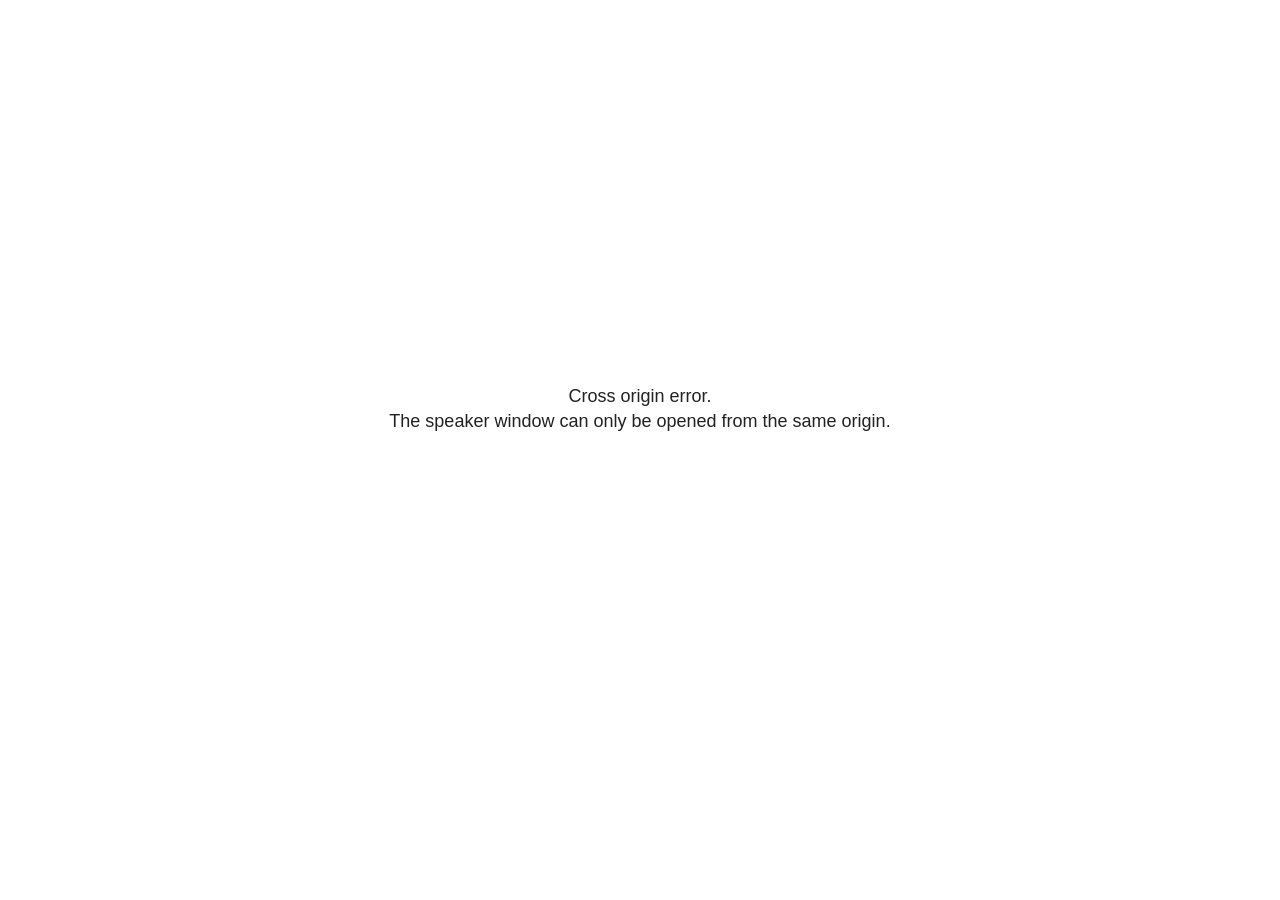
<file: presentation_260720_files/libs/revealjs/plugin/notes/speaker-view.html>
<!--
	NOTE: You need to build the notes plugin after making changes to this file.
-->
<html lang="en">
	<head>
		<meta charset="utf-8">

		<title>reveal.js - Speaker View</title>

		<style>
			body {
				font-family: Helvetica;
				font-size: 18px;
			}

			#current-slide,
			#upcoming-slide,
			#speaker-controls {
				padding: 6px;
				box-sizing: border-box;
				-moz-box-sizing: border-box;
			}

			#current-slide iframe,
			#upcoming-slide iframe {
				width: 100%;
				height: 100%;
				border: 1px solid #ddd;
			}

			#current-slide .label,
			#upcoming-slide .label {
				position: absolute;
				top: 10px;
				left: 10px;
				z-index: 2;
			}

			#connection-status {
				position: absolute;
				top: 0;
				left: 0;
				width: 100%;
				height: 100%;
				z-index: 20;
				padding: 30% 20% 20% 20%;
				font-size: 18px;
				color: #222;
				background: #fff;
				text-align: center;
				box-sizing: border-box;
				line-height: 1.4;
			}

			.overlay-element {
				height: 34px;
				line-height: 34px;
				padding: 0 10px;
				text-shadow: none;
				background: rgba( 220, 220, 220, 0.8 );
				color: #222;
				font-size: 14px;
			}

			.overlay-element.interactive:hover {
				background: rgba( 220, 220, 220, 1 );
			}

			#current-slide {
				position: absolute;
				width: 60%;
				height: 100%;
				top: 0;
				left: 0;
				padding-right: 0;
			}

			#upcoming-slide {
				position: absolute;
				width: 40%;
				height: 40%;
				right: 0;
				top: 0;
			}

			/* Speaker controls */
			#speaker-controls {
				position: absolute;
				top: 40%;
				right: 0;
				width: 40%;
				height: 60%;
				overflow: auto;
				font-size: 18px;
			}

				.speaker-controls-time.hidden,
				.speaker-controls-notes.hidden {
					display: none;
				}

				.speaker-controls-time .label,
				.speaker-controls-pace .label,
				.speaker-controls-notes .label {
					text-transform: uppercase;
					font-weight: normal;
					font-size: 0.66em;
					color: #666;
					margin: 0;
				}

				.speaker-controls-time, .speaker-controls-pace {
					border-bottom: 1px solid rgba( 200, 200, 200, 0.5 );
					margin-bottom: 10px;
					padding: 10px 16px;
					padding-bottom: 20px;
					cursor: pointer;
				}

				.speaker-controls-time .reset-button {
					opacity: 0;
					float: right;
					color: #666;
					text-decoration: none;
				}
				.speaker-controls-time:hover .reset-button {
					opacity: 1;
				}

				.speaker-controls-time .timer,
				.speaker-controls-time .clock {
					width: 50%;
				}

				.speaker-controls-time .timer,
				.speaker-controls-time .clock,
				.speaker-controls-time .pacing .hours-value,
				.speaker-controls-time .pacing .minutes-value,
				.speaker-controls-time .pacing .seconds-value {
					font-size: 1.9em;
				}

				.speaker-controls-time .timer {
					float: left;
				}

				.speaker-controls-time .clock {
					float: right;
					text-align: right;
				}

				.speaker-controls-time span.mute {
					opacity: 0.3;
				}

				.speaker-controls-time .pacing-title {
					margin-top: 5px;
				}

				.speaker-controls-time .pacing.ahead {
					color: blue;
				}

				.speaker-controls-time .pacing.on-track {
					color: green;
				}

				.speaker-controls-time .pacing.behind {
					color: red;
				}

				.speaker-controls-notes {
					padding: 10px 16px;
				}

				.speaker-controls-notes .value {
					margin-top: 5px;
					line-height: 1.4;
					font-size: 1.2em;
				}

			/* Layout selector */
			#speaker-layout {
				position: absolute;
				top: 10px;
				right: 10px;
				color: #222;
				z-index: 10;
			}
				#speaker-layout select {
					position: absolute;
					width: 100%;
					height: 100%;
					top: 0;
					left: 0;
					border: 0;
					box-shadow: 0;
					cursor: pointer;
					opacity: 0;

					font-size: 1em;
					background-color: transparent;

					-moz-appearance: none;
					-webkit-appearance: none;
					-webkit-tap-highlight-color: rgba(0, 0, 0, 0);
				}

				#speaker-layout select:focus {
					outline: none;
					box-shadow: none;
				}

			.clear {
				clear: both;
			}

			/* Speaker layout: Wide */
			body[data-speaker-layout="wide"] #current-slide,
			body[data-speaker-layout="wide"] #upcoming-slide {
				width: 50%;
				height: 45%;
				padding: 6px;
			}

			body[data-speaker-layout="wide"] #current-slide {
				top: 0;
				left: 0;
			}

			body[data-speaker-layout="wide"] #upcoming-slide {
				top: 0;
				left: 50%;
			}

			body[data-speaker-layout="wide"] #speaker-controls {
				top: 45%;
				left: 0;
				width: 100%;
				height: 50%;
				font-size: 1.25em;
			}

			/* Speaker layout: Tall */
			body[data-speaker-layout="tall"] #current-slide,
			body[data-speaker-layout="tall"] #upcoming-slide {
				width: 45%;
				height: 50%;
				padding: 6px;
			}

			body[data-speaker-layout="tall"] #current-slide {
				top: 0;
				left: 0;
			}

			body[data-speaker-layout="tall"] #upcoming-slide {
				top: 50%;
				left: 0;
			}

			body[data-speaker-layout="tall"] #speaker-controls {
				padding-top: 40px;
				top: 0;
				left: 45%;
				width: 55%;
				height: 100%;
				font-size: 1.25em;
			}

			/* Speaker layout: Notes only */
			body[data-speaker-layout="notes-only"] #current-slide,
			body[data-speaker-layout="notes-only"] #upcoming-slide {
				display: none;
			}

			body[data-speaker-layout="notes-only"] #speaker-controls {
				padding-top: 40px;
				top: 0;
				left: 0;
				width: 100%;
				height: 100%;
				font-size: 1.25em;
			}

			@media screen and (max-width: 1080px) {
				body[data-speaker-layout="default"] #speaker-controls {
					font-size: 16px;
				}
			}

			@media screen and (max-width: 900px) {
				body[data-speaker-layout="default"] #speaker-controls {
					font-size: 14px;
				}
			}

			@media screen and (max-width: 800px) {
				body[data-speaker-layout="default"] #speaker-controls {
					font-size: 12px;
				}
			}

		</style>
	</head>

	<body>

		<div id="connection-status">Loading speaker view...</div>

		<div id="current-slide"></div>
		<div id="upcoming-slide"><span class="overlay-element label">Upcoming</span></div>
		<div id="speaker-controls">
			<div class="speaker-controls-time">
				<h4 class="label">Time <span class="reset-button">Click to Reset</span></h4>
				<div class="clock">
					<span class="clock-value">0:00 AM</span>
				</div>
				<div class="timer">
					<span class="hours-value">00</span><span class="minutes-value">:00</span><span class="seconds-value">:00</span>
				</div>
				<div class="clear"></div>

				<h4 class="label pacing-title" style="display: none">Pacing – Time to finish current slide</h4>
				<div class="pacing" style="display: none">
					<span class="hours-value">00</span><span class="minutes-value">:00</span><span class="seconds-value">:00</span>
				</div>
			</div>

			<div class="speaker-controls-notes hidden">
				<h4 class="label">Notes</h4>
				<div class="value"></div>
			</div>
		</div>
		<div id="speaker-layout" class="overlay-element interactive">
			<span class="speaker-layout-label"></span>
			<select class="speaker-layout-dropdown"></select>
		</div>

		<script>

			(function() {

				var notes,
					notesValue,
					currentState,
					currentSlide,
					upcomingSlide,
					layoutLabel,
					layoutDropdown,
					pendingCalls = {},
					lastRevealApiCallId = 0,
					connected = false

				var connectionStatus = document.querySelector( '#connection-status' );

				var SPEAKER_LAYOUTS = {
					'default': 'Default',
					'wide': 'Wide',
					'tall': 'Tall',
					'notes-only': 'Notes only'
				};

				setupLayout();

				let openerOrigin;

				try {
					openerOrigin = window.opener.location.origin;
				}
				catch ( error ) { console.warn( error ) }

				// In order to prevent XSS, the speaker view will only run if its
				// opener has the same origin as itself
				if( window.location.origin !== openerOrigin ) {
					connectionStatus.innerHTML = 'Cross origin error.<br>The speaker window can only be opened from the same origin.';
					return;
				}

				var connectionTimeout = setTimeout( function() {
					connectionStatus.innerHTML = 'Error connecting to main window.<br>Please try closing and reopening the speaker view.';
				}, 5000 );

				window.addEventListener( 'message', function( event ) {

					// Validate the origin of all messages to avoid parsing messages
					// that aren't meant for us. Ignore when running off file:// so
					// that the speaker view continues to work without a web server.
					if( window.location.origin !== event.origin && window.location.origin !== 'file://' ) {
						return
					}

					clearTimeout( connectionTimeout );
					connectionStatus.style.display = 'none';

					var data = JSON.parse( event.data );

					// The overview mode is only useful to the reveal.js instance
					// where navigation occurs so we don't sync it
					if( data.state ) delete data.state.overview;

					// Messages sent by the notes plugin inside of the main window
					if( data && data.namespace === 'reveal-notes' ) {
						if( data.type === 'connect' ) {
							handleConnectMessage( data );
						}
						else if( data.type === 'state' ) {
							handleStateMessage( data );
						}
						else if( data.type === 'return' ) {
							pendingCalls[data.callId](data.result);
							delete pendingCalls[data.callId];
						}
					}
					// Messages sent by the reveal.js inside of the current slide preview
					else if( data && data.namespace === 'reveal' ) {
						if( /ready/.test( data.eventName ) ) {
							// Send a message back to notify that the handshake is complete
							window.opener.postMessage( JSON.stringify({ namespace: 'reveal-notes', type: 'connected'} ), '*' );
						}
						else if( /slidechanged|fragmentshown|fragmenthidden|paused|resumed/.test( data.eventName ) && currentState !== JSON.stringify( data.state ) ) {

							dispatchStateToMainWindow( data.state );

						}
					}

				} );

				/**
				 * Updates the presentation in the main window to match the state
				 * of the presentation in the notes window.
				 */
				const dispatchStateToMainWindow = debounce(( state ) => {
					window.opener.postMessage( JSON.stringify({ method: 'setState', args: [ state ]} ), '*' );
				}, 500);

				/**
				 * Asynchronously calls the Reveal.js API of the main frame.
				 */
				function callRevealApi( methodName, methodArguments, callback ) {

					var callId = ++lastRevealApiCallId;
					pendingCalls[callId] = callback;
					window.opener.postMessage( JSON.stringify( {
						namespace: 'reveal-notes',
						type: 'call',
						callId: callId,
						methodName: methodName,
						arguments: methodArguments
					} ), '*' );

				}

				/**
				 * Called when the main window is trying to establish a
				 * connection.
				 */
				function handleConnectMessage( data ) {

					if( connected === false ) {
						connected = true;

						setupIframes( data );
						setupKeyboard();
						setupNotes();
						setupTimer();
						setupHeartbeat();
					}

				}

				/**
				 * Called when the main window sends an updated state.
				 */
				function handleStateMessage( data ) {

					// Store the most recently set state to avoid circular loops
					// applying the same state
					currentState = JSON.stringify( data.state );

					// No need for updating the notes in case of fragment changes
					if ( data.notes ) {
						notes.classList.remove( 'hidden' );
						notesValue.style.whiteSpace = data.whitespace;
						if( data.markdown ) {
							notesValue.innerHTML = marked( data.notes );
						}
						else {
							notesValue.innerHTML = data.notes;
						}
					}
					else {
						notes.classList.add( 'hidden' );
					}

					// Update the note slides
					currentSlide.contentWindow.postMessage( JSON.stringify({ method: 'setState', args: [ data.state ] }), '*' );
					upcomingSlide.contentWindow.postMessage( JSON.stringify({ method: 'setState', args: [ data.state ] }), '*' );
					upcomingSlide.contentWindow.postMessage( JSON.stringify({ method: 'next' }), '*' );

				}

				// Limit to max one state update per X ms
				handleStateMessage = debounce( handleStateMessage, 200 );

				/**
				 * Forward keyboard events to the current slide window.
				 * This enables keyboard events to work even if focus
				 * isn't set on the current slide iframe.
				 *
				 * Block F5 default handling, it reloads and disconnects
				 * the speaker notes window.
				 */
				function setupKeyboard() {

					document.addEventListener( 'keydown', function( event ) {
						if( event.keyCode === 116 || ( event.metaKey && event.keyCode === 82 ) ) {
							event.preventDefault();
							return false;
						}
						currentSlide.contentWindow.postMessage( JSON.stringify({ method: 'triggerKey', args: [ event.keyCode ] }), '*' );
					} );

				}

				/**
				 * Creates the preview iframes.
				 */
				function setupIframes( data ) {

					var params = [
						'receiver',
						'progress=false',
						'history=false',
						'transition=none',
						'autoSlide=0',
						'backgroundTransition=none'
					].join( '&' );

					var urlSeparator = /\?/.test(data.url) ? '&' : '?';
					var hash = '#/' + data.state.indexh + '/' + data.state.indexv;
					var currentURL = data.url + urlSeparator + params + '&scrollActivationWidth=false&postMessageEvents=true' + hash;
					var upcomingURL = data.url + urlSeparator + params + '&scrollActivationWidth=false&controls=false' + hash;

					currentSlide = document.createElement( 'iframe' );
					currentSlide.setAttribute( 'width', 1280 );
					currentSlide.setAttribute( 'height', 1024 );
					currentSlide.setAttribute( 'src', currentURL );
					document.querySelector( '#current-slide' ).appendChild( currentSlide );

					upcomingSlide = document.createElement( 'iframe' );
					upcomingSlide.setAttribute( 'width', 640 );
					upcomingSlide.setAttribute( 'height', 512 );
					upcomingSlide.setAttribute( 'src', upcomingURL );
					document.querySelector( '#upcoming-slide' ).appendChild( upcomingSlide );

				}

				/**
				 * Setup the notes UI.
				 */
				function setupNotes() {

					notes = document.querySelector( '.speaker-controls-notes' );
					notesValue = document.querySelector( '.speaker-controls-notes .value' );

				}

				/**
				 * We send out a heartbeat at all times to ensure we can
				 * reconnect with the main presentation window after reloads.
				 */
				function setupHeartbeat() {

					setInterval( () => {
						window.opener.postMessage( JSON.stringify({ namespace: 'reveal-notes', type: 'heartbeat'} ), '*' );
					}, 1000 );

				}

				function getTimings( callback ) {

					callRevealApi( 'getSlidesAttributes', [], function ( slideAttributes ) {
						callRevealApi( 'getConfig', [], function ( config ) {
							var totalTime = config.totalTime;
							var minTimePerSlide = config.minimumTimePerSlide || 0;
							var defaultTiming = config.defaultTiming;
							if ((defaultTiming == null) && (totalTime == null)) {
								callback(null);
								return;
							}
							// Setting totalTime overrides defaultTiming
							if (totalTime) {
								defaultTiming = 0;
							}
							var timings = [];
							for ( var i in slideAttributes ) {
								var slide = slideAttributes[ i ];
								var timing = defaultTiming;
								if( slide.hasOwnProperty( 'data-timing' )) {
									var t = slide[ 'data-timing' ];
									timing = parseInt(t);
									if( isNaN(timing) ) {
										console.warn("Could not parse timing '" + t + "' of slide " + i + "; using default of " + defaultTiming);
										timing = defaultTiming;
									}
								}
								timings.push(timing);
							}
							if ( totalTime ) {
								// After we've allocated time to individual slides, we summarize it and
								// subtract it from the total time
								var remainingTime = totalTime - timings.reduce( function(a, b) { return a + b; }, 0 );
								// The remaining time is divided by the number of slides that have 0 seconds
								// allocated at the moment, giving the average time-per-slide on the remaining slides
								var remainingSlides = (timings.filter( function(x) { return x == 0 }) ).length
								var timePerSlide = Math.round( remainingTime / remainingSlides, 0 )
								// And now we replace every zero-value timing with that average
								timings = timings.map( function(x) { return (x==0 ? timePerSlide : x) } );
							}
							var slidesUnderMinimum = timings.filter( function(x) { return (x < minTimePerSlide) } ).length
							if ( slidesUnderMinimum ) {
								message = "The pacing time for " + slidesUnderMinimum + " slide(s) is under the configured minimum of " + minTimePerSlide + " seconds. Check the data-timing attribute on individual slides, or consider increasing the totalTime or minimumTimePerSlide configuration options (or removing some slides).";
								alert(message);
							}
							callback( timings );
						} );
					} );

				}

				/**
				 * Return the number of seconds allocated for presenting
				 * all slides up to and including this one.
				 */
				function getTimeAllocated( timings, callback ) {

					callRevealApi( 'getSlidePastCount', [], function ( currentSlide ) {
						var allocated = 0;
						for (var i in timings.slice(0, currentSlide + 1)) {
							allocated += timings[i];
						}
						callback( allocated );
					} );

				}

				/**
				 * Create the timer and clock and start updating them
				 * at an interval.
				 */
				function setupTimer() {

					var start = new Date(),
					timeEl = document.querySelector( '.speaker-controls-time' ),
					clockEl = timeEl.querySelector( '.clock-value' ),
					hoursEl = timeEl.querySelector( '.hours-value' ),
					minutesEl = timeEl.querySelector( '.minutes-value' ),
					secondsEl = timeEl.querySelector( '.seconds-value' ),
					pacingTitleEl = timeEl.querySelector( '.pacing-title' ),
					pacingEl = timeEl.querySelector( '.pacing' ),
					pacingHoursEl = pacingEl.querySelector( '.hours-value' ),
					pacingMinutesEl = pacingEl.querySelector( '.minutes-value' ),
					pacingSecondsEl = pacingEl.querySelector( '.seconds-value' );

					var timings = null;
					getTimings( function ( _timings ) {

						timings = _timings;
						if (_timings !== null) {
							pacingTitleEl.style.removeProperty('display');
							pacingEl.style.removeProperty('display');
						}

						// Update once directly
						_updateTimer();

						// Then update every second
						setInterval( _updateTimer, 1000 );

					} );


					function _resetTimer() {

						if (timings == null) {
							start = new Date();
							_updateTimer();
						}
						else {
							// Reset timer to beginning of current slide
							getTimeAllocated( timings, function ( slideEndTimingSeconds ) {
								var slideEndTiming = slideEndTimingSeconds * 1000;
								callRevealApi( 'getSlidePastCount', [], function ( currentSlide ) {
									var currentSlideTiming = timings[currentSlide] * 1000;
									var previousSlidesTiming = slideEndTiming - currentSlideTiming;
									var now = new Date();
									start = new Date(now.getTime() - previousSlidesTiming);
									_updateTimer();
								} );
							} );
						}

					}

					timeEl.addEventListener( 'click', function() {
						_resetTimer();
						return false;
					} );

					function _displayTime( hrEl, minEl, secEl, time) {

						var sign = Math.sign(time) == -1 ? "-" : "";
						time = Math.abs(Math.round(time / 1000));
						var seconds = time % 60;
						var minutes = Math.floor( time / 60 ) % 60 ;
						var hours = Math.floor( time / ( 60 * 60 )) ;
						hrEl.innerHTML = sign + zeroPadInteger( hours );
						if (hours == 0) {
							hrEl.classList.add( 'mute' );
						}
						else {
							hrEl.classList.remove( 'mute' );
						}
						minEl.innerHTML = ':' + zeroPadInteger( minutes );
						if (hours == 0 && minutes == 0) {
							minEl.classList.add( 'mute' );
						}
						else {
							minEl.classList.remove( 'mute' );
						}
						secEl.innerHTML = ':' + zeroPadInteger( seconds );
					}

					function _updateTimer() {

						var diff, hours, minutes, seconds,
						now = new Date();

						diff = now.getTime() - start.getTime();

						clockEl.innerHTML = now.toLocaleTimeString( 'en-US', { hour12: true, hour: '2-digit', minute:'2-digit' } );
						_displayTime( hoursEl, minutesEl, secondsEl, diff );
						if (timings !== null) {
							_updatePacing(diff);
						}

					}

					function _updatePacing(diff) {

						getTimeAllocated( timings, function ( slideEndTimingSeconds ) {
							var slideEndTiming = slideEndTimingSeconds * 1000;

							callRevealApi( 'getSlidePastCount', [], function ( currentSlide ) {
								var currentSlideTiming = timings[currentSlide] * 1000;
								var timeLeftCurrentSlide = slideEndTiming - diff;
								if (timeLeftCurrentSlide < 0) {
									pacingEl.className = 'pacing behind';
								}
								else if (timeLeftCurrentSlide < currentSlideTiming) {
									pacingEl.className = 'pacing on-track';
								}
								else {
									pacingEl.className = 'pacing ahead';
								}
								_displayTime( pacingHoursEl, pacingMinutesEl, pacingSecondsEl, timeLeftCurrentSlide );
							} );
						} );
					}

				}

				/**
				 * Sets up the speaker view layout and layout selector.
				 */
				function setupLayout() {

					layoutDropdown = document.querySelector( '.speaker-layout-dropdown' );
					layoutLabel = document.querySelector( '.speaker-layout-label' );

					// Render the list of available layouts
					for( var id in SPEAKER_LAYOUTS ) {
						var option = document.createElement( 'option' );
						option.setAttribute( 'value', id );
						option.textContent = SPEAKER_LAYOUTS[ id ];
						layoutDropdown.appendChild( option );
					}

					// Monitor the dropdown for changes
					layoutDropdown.addEventListener( 'change', function( event ) {

						setLayout( layoutDropdown.value );

					}, false );

					// Restore any currently persisted layout
					setLayout( getLayout() );

				}

				/**
				 * Sets a new speaker view layout. The layout is persisted
				 * in local storage.
				 */
				function setLayout( value ) {

					var title = SPEAKER_LAYOUTS[ value ];

					layoutLabel.innerHTML = 'Layout' + ( title ? ( ': ' + title ) : '' );
					layoutDropdown.value = value;

					document.body.setAttribute( 'data-speaker-layout', value );

					// Persist locally
					if( supportsLocalStorage() ) {
						window.localStorage.setItem( 'reveal-speaker-layout', value );
					}

				}

				/**
				 * Returns the ID of the most recently set speaker layout
				 * or our default layout if none has been set.
				 */
				function getLayout() {

					if( supportsLocalStorage() ) {
						var layout = window.localStorage.getItem( 'reveal-speaker-layout' );
						if( layout ) {
							return layout;
						}
					}

					// Default to the first record in the layouts hash
					for( var id in SPEAKER_LAYOUTS ) {
						return id;
					}

				}

				function supportsLocalStorage() {

					try {
						localStorage.setItem('test', 'test');
						localStorage.removeItem('test');
						return true;
					}
					catch( e ) {
						return false;
					}

				}

				function zeroPadInteger( num ) {

					var str = '00' + parseInt( num );
					return str.substring( str.length - 2 );

				}

				/**
				 * Limits the frequency at which a function can be called.
				 */
				function debounce( fn, ms ) {

					var lastTime = 0,
						timeout;

					return function() {

						var args = arguments;
						var context = this;

						clearTimeout( timeout );

						var timeSinceLastCall = Date.now() - lastTime;
						if( timeSinceLastCall > ms ) {
							fn.apply( context, args );
							lastTime = Date.now();
						}
						else {
							timeout = setTimeout( function() {
								fn.apply( context, args );
								lastTime = Date.now();
							}, ms - timeSinceLastCall );
						}

					}

				}

			})();

		</script>
	</body>
</html>
</file>
